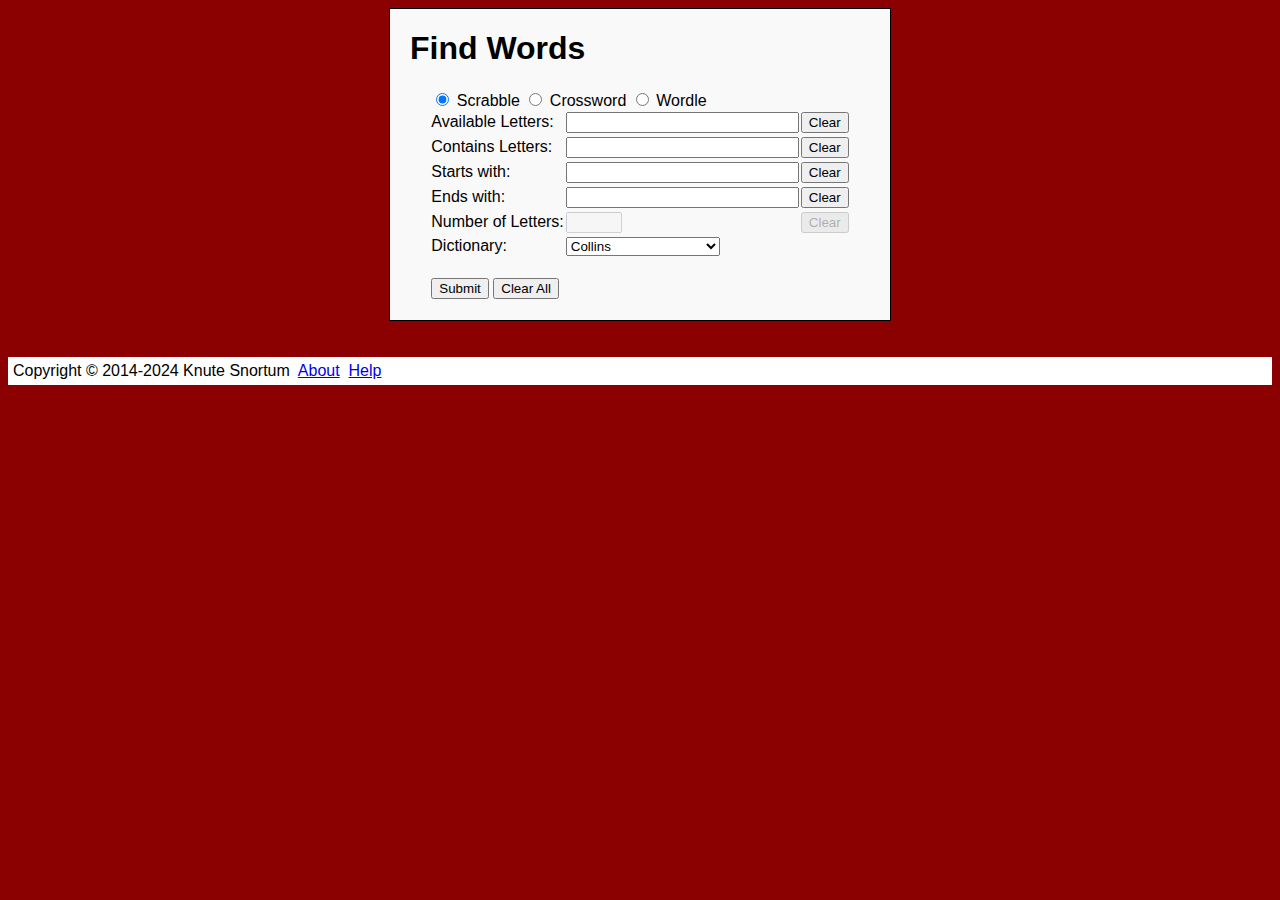
<file: index.html>
<!DOCTYPE html>
<html lang="en">
<head>
    <meta charset="UTF-8">
    <title>FindWords - Find words for Scrabble, Crosswords, or Wordle</title>
    <meta description="This site helps you find guesses for words in games like Scrabble, Wordle, or crossword puzzles. Enter what you know about the word and a list of possible guesses is displayed.">
    <script src="js/find-words.js"></script>
    <link rel="stylesheet" href="css/find-words.css"/>
    <link rel="icon" type="image/x-icon" href="images/letter-S.ico">
</head>
<body>

<div id="main">

<h1>Find Words</h1>

<form id="form" autocomplete="on" action="javascript:void(0);">
    <table border="0">
        <tr>
            <td colspan="2">
                <input type="radio" id="scrabble" name="type_of_game" value="scrabble" onclick="typeOfGameProcess()" checked>
                <label for="scrabble">Scrabble</label>
                <input type="radio" id="crossword" name="type_of_game" value="crossword" onclick="typeOfGameProcess()">
                <label for="type_of_game">Crossword</label>
                <input type="radio" id="wordle" name="type_of_game" value="wordle" onclick="typeOfGameProcess()">
                <label for="wordle">Wordle</label>
            </td>
        </tr>

        <tr>
            <td><span id="letters_label">Available Letters:</span></td>
            <td><input type="text" id="letters" size="26" maxlength="26"></td>
            <td><input type="button" id="letters_clear" value="Clear" onclick="clearLetters()"></td>
        </tr>
        <tr><td colspan="3"><small><span class="error" id="letters_error"></span></small></td></tr>

        <tr>
            <td>Contains Letters:</td>
            <td><input type="text" id="contains" size="26" maxlength="26"></td>
            <td><input type="button" value="Clear" onclick="clearContains()"></td>
            <tr><td colspan="3"><small><span class="error" id="contains_error"></span></small></td></tr>
        </tr>
        <tr>
            <td>Starts with:</td>
            <td><input type="text" id="starts_with" size="26" maxlength="26"></td>
            <td><input type="button" value="Clear" onclick="clearStartsWith()"></td>
            <tr><td colspan="3"><small><span class="error" id="starts_with_error"></span></small></td></tr>
        </tr>
        <tr>
            <td>Ends with:</td>
            <td><input type="text" id="ends_with" size="26" maxlength="26"></td>
            <td><input type="button" value="Clear" onclick="clearEndsWith()"></td>
            <tr><td colspan="3"><small><span class="error" id="ends_with_error"></span></small></td></tr>
        </tr>
        <tr>
            <td>Number of Letters:</td>
            <td><input type="number" min=0 max=26 id="number_of_letters" disabled></td>
            <td><input type="button" id="number_of_letters_clear" value="Clear" onclick="clearNumberOfLetters()" disabled></td>
            <tr><td colspan="3"><small><span class="error" id="number_of_letters_error"></span></small></td></tr>
        </tr>
        <tr>
            <td>Dictionary:</td>
            <td>
                <select id="dicts">
                    <option name="dicts" value="ospd">OSPD</option>
                    <option name="dicts" value="twl">TWL</option>
                    <option name="dicts" value="words">Words</option>
                    <option name="dicts" value="collins" selected>Collins</option>
                    <option name="dicts" value="collins_define">Collins with definitions</option>
                </select>
            </td>
        </tr>
        <tr><td>&nbsp;</td></tr>
        <tr>
            <td colspan="3">
                <input type="submit" onclick="findWords()">
                <button onclick="clearAll()">Clear All</button>
            </td>
        </tr>
    </table>
</form>

</div>

<br>
<div id="words" hidden></div>
<br>

<div id="footer">
    Copyright &copy; 2014-2024 Knute Snortum&nbsp;
    <a href="about.html" target="_self">About</a>&nbsp;
    <a href="help.html" target="_self">Help</a>
</div>

</body>
</html>
</file>
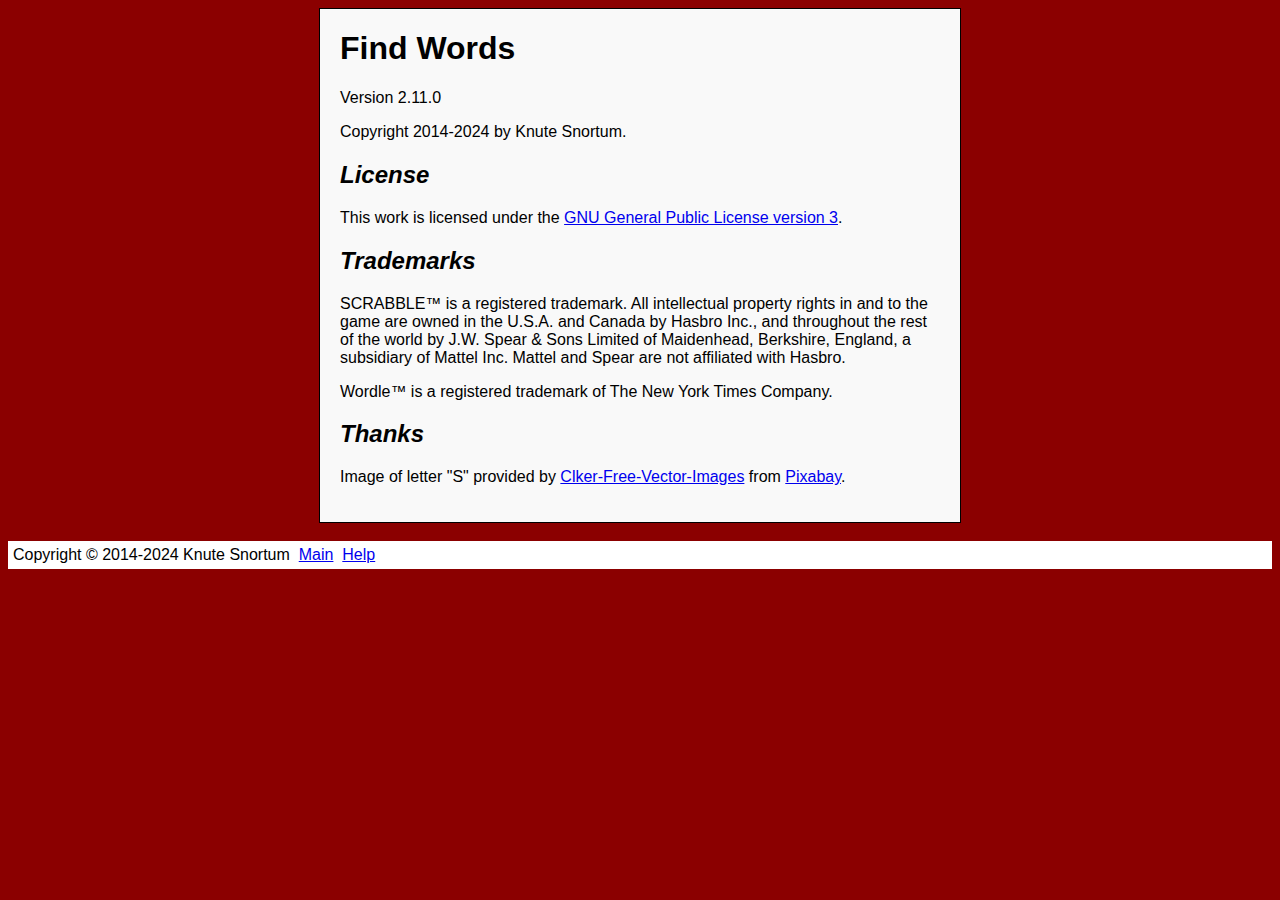
<file: about.html>
<!DOCTYPE html>
<html>
<head>
	<title>About - Information about Find Words</title>
	<meta description="This page provides information about the Find Words site.">
	<link rel="stylesheet" href="css/find-words.css"/>
	<link rel="stylesheet" href="css/help.css"/>
</head>
<body>
<div id="main">
<h1>Find Words</h1>
<p>
	Version 2.11.0
</p>
<p>
	Copyright 2014-2024 by Knute Snortum.
</p>
<h2>License</h2>
<p>
	This work is licensed under the <a rel="license" href="https://www.gnu.org/licenses/gpl-3.0.html" target="_blank">
	GNU General Public License version 3</a>.
</p>
<h2>Trademarks</h2>
<p>
	SCRABBLE&trade; is a registered trademark. All intellectual property rights in and to the game
	are owned in the U.S.A. and Canada by Hasbro Inc., and throughout the rest of the world by
	J.W. Spear & Sons Limited of Maidenhead, Berkshire, England, a subsidiary of Mattel Inc.
	Mattel and Spear are not affiliated with Hasbro.
</p>
<p>
	Wordle&trade; is a registered trademark of The New York Times Company.
</p>
<h2>Thanks</h2>
<p>
	Image of letter "S" provided by
	<a href="https://pixabay.com/users/clker-free-vector-images-3736/?utm_source=link-attribution&amp;utm_medium=referral&amp;utm_campaign=image&amp;utm_content=33756" target="_blank">
	Clker-Free-Vector-Images</a> from
	<a href="https://pixabay.com/?utm_source=link-attribution&amp;utm_medium=referral&amp;utm_campaign=image&amp;utm_content=33756" target="_blank">
	Pixabay</a>.
</p>
</div>
<br>
<div id="footer">
    Copyright &copy; 2014-2024 Knute Snortum&nbsp;
    <a href="index.html" target="_self">Main</a>&nbsp;
    <a href="help.html" target="_self">Help</a>
</div>
</body>
</html>
</file>
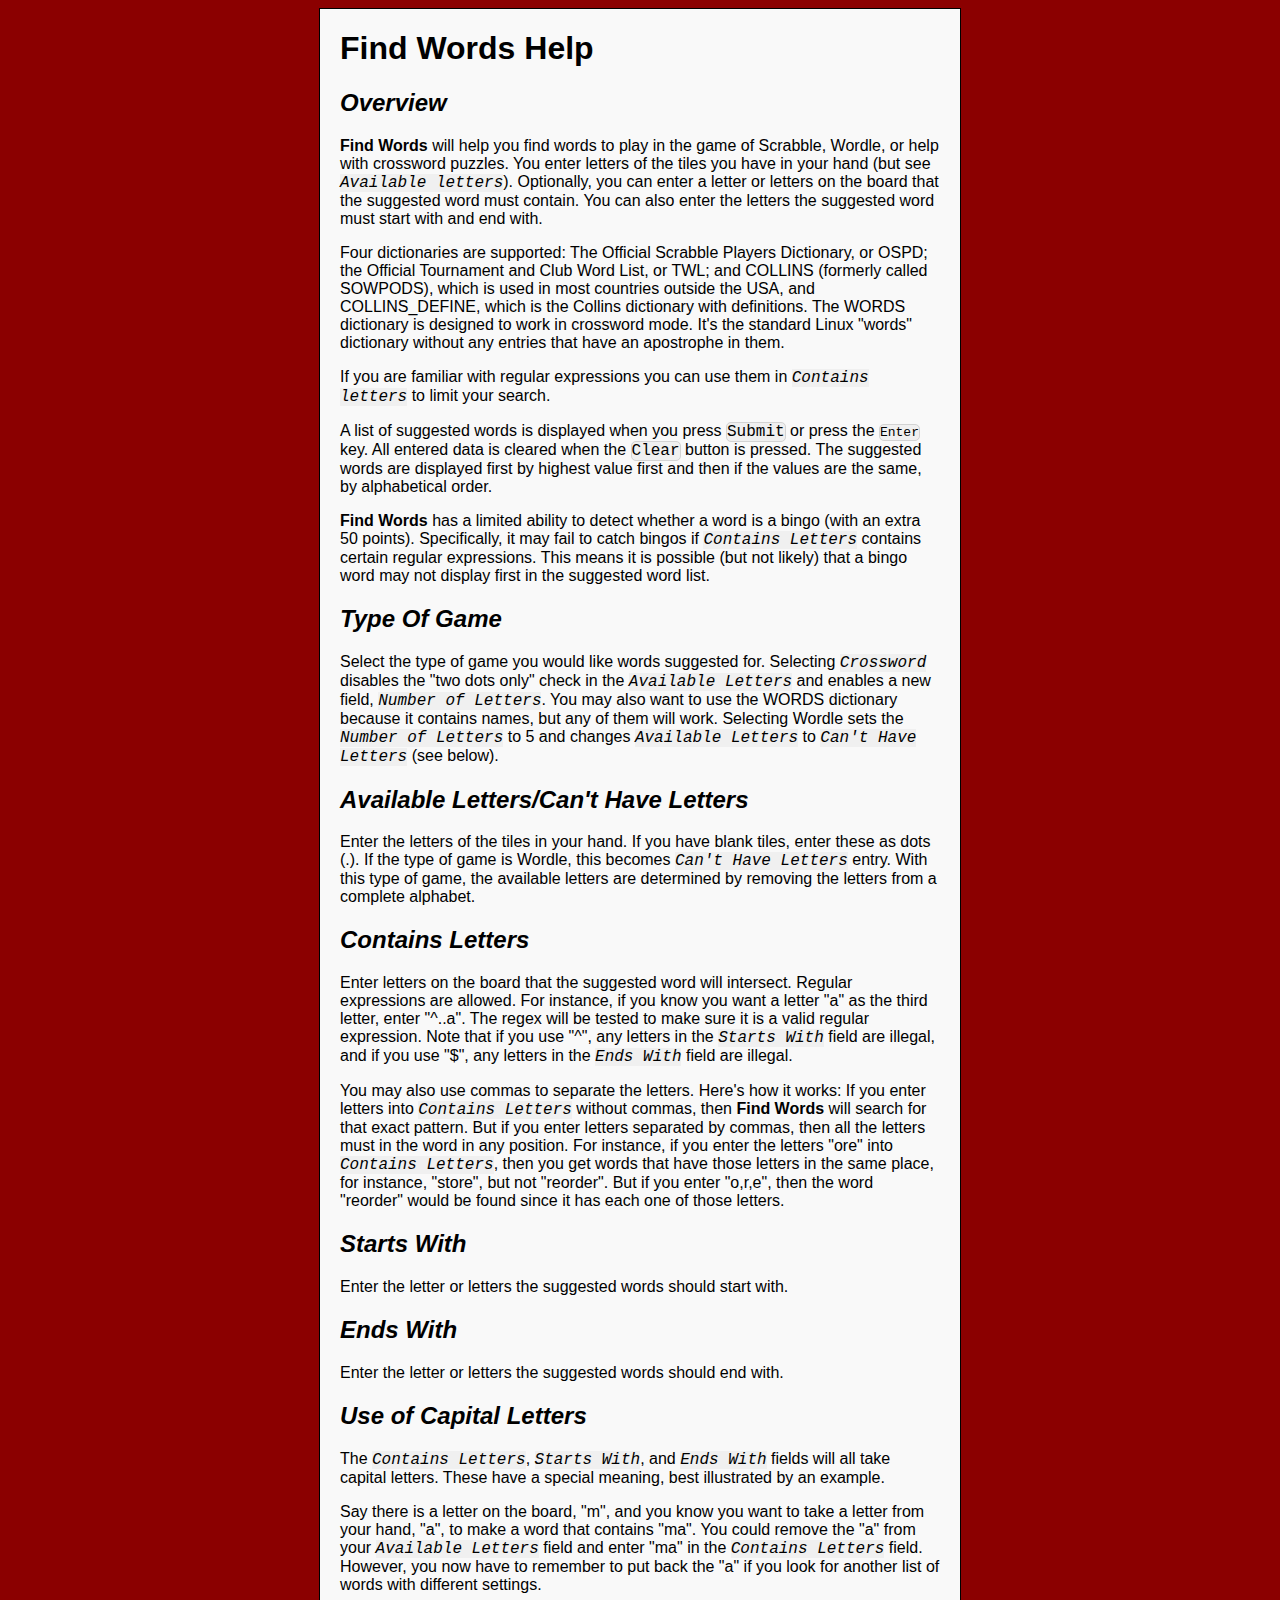
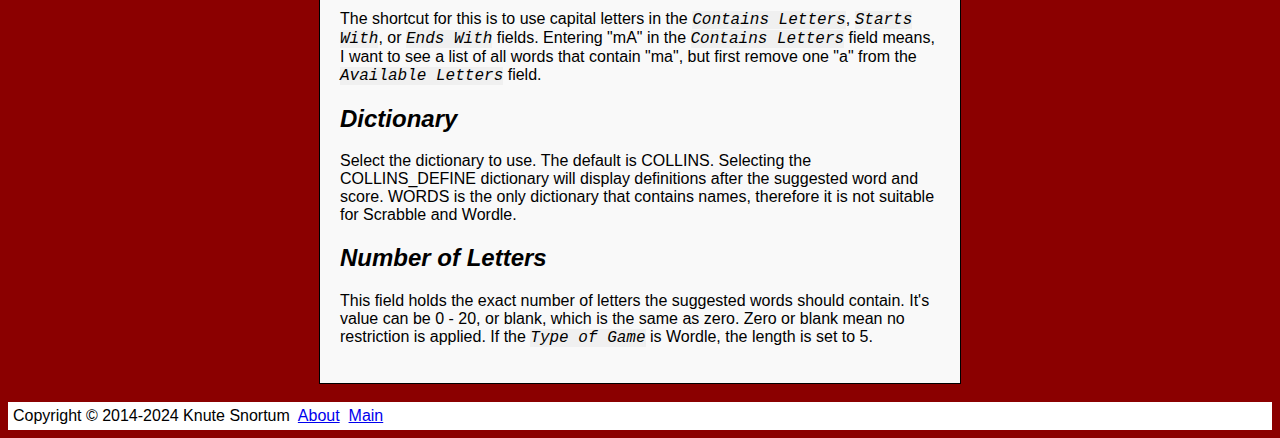
<file: help.html>
<!DOCTYPE html>
<html>
<head>
	<title>Help - Help for using Find Words for Scrabble, Crosswords, and Wordle</title>
	<meta description="This page displays extensive help for using the Find Words site.">
	<link rel="stylesheet" href="css/find-words.css"/>
	<link rel="stylesheet" href="css/help.css"/>
</head>
<body>
<div id="main">
<h1>Find Words Help</h1>

<h2>Overview</h2>
<p>
	<span class="emphasis">Find Words</span> will help you find words to play in
	the game of Scrabble, Wordle, or help with crossword puzzles.
	You enter letters of the tiles you have in your hand (but see
	<span class="quote">Available letters</span>).  Optionally, you can enter
	a letter or letters on the board that the suggested word must contain.  You can 
	also enter the letters the suggested word must start with and end with.
</p>
<p>
	Four dictionaries are supported: The Official Scrabble Players Dictionary, or OSPD;
	the Official Tournament and Club Word List, or TWL; and COLLINS (formerly called
	SOWPODS), which is used in most countries outside the USA, and COLLINS_DEFINE,
	which is the Collins dictionary with definitions.  The WORDS dictionary is designed
	to work in crossword mode.  It's the standard Linux "words" dictionary without any
	entries that have an apostrophe in them.
</p>
<p>
	If you are familiar with regular expressions you can use them in
	<span class="quote">Contains letters</span> to limit your search.
</p>
<p>
	A list of suggested words is displayed when you press <span class="button">
	Submit</span> or press the <span class="key">Enter</span> key.  All entered data
	is cleared when the <span class="button">Clear</span> button is pressed.
	The suggested words are displayed first by highest value first and then if the
	values are the same, by alphabetical order.
</p>
<p>
	<span class="emphasis">Find Words</span> has a limited ability to detect
	whether a word is a bingo (with an extra 50 points).  Specifically, it may fail
	to catch bingos if <span class="quote">Contains Letters</span> contains certain
	regular expressions.  This means it is possible (but not
	likely) that a bingo word may not display first in the suggested word list.
</p>

<h2>Type Of Game</h2>
<p>
	Select the type of game you would like words suggested for.  Selecting
	<span class="quote">Crossword</span> disables
	the "two dots only" check in the <span class="quote">Available Letters</span> and enables a
	new field, <span class="quote">Number of Letters</span>.  You may also want to use the WORDS
	dictionary because it contains names, but any of them will work.  Selecting
	Wordle sets the <span class="quote">Number of Letters</span> to 5 and changes
	<span class="quote">Available Letters</span> to <span class="quote">Can't Have Letters</span>
	(see below).
</p>

<h2>Available Letters/Can't Have Letters</h2>
<p>
	Enter the letters of the tiles in your hand.  If you have blank tiles, enter these as
	dots (.).  If the type of game is Wordle, this becomes
	<span class="quote"> Can't Have Letters</span> entry.  With this type of game, the available
	letters are determined by removing the letters from a complete alphabet.
</p>

<h2>Contains Letters</h2>
<p>	
	Enter letters on the board that the suggested word will intersect.  
	Regular expressions are allowed.  For instance, if you know you want a letter "a"
	as the third letter, enter "^..a".
	The regex will be tested to make sure it is a valid regular expression.  Note
	that if you use "^", any letters in the <span class="quote">Starts With</span>
	field are illegal, and if you use "$", any letters in the
	<span class="quote">Ends With</span> field are illegal.
</p>
<p>
	You may also use commas to separate the letters.  Here's how it works:  If you enter
	letters into <span class="quote">Contains Letters</span> without commas, then 
	<span class="emphasis">Find Words</span> will search for that exact pattern.  But if
	you enter letters separated by commas, then all the letters must in the word in any
	position.  For instance, if you enter the letters "ore" into <span class="quote">Contains Letters</span>,
	then you get words that have those letters in the same place, for instance, "store", but not
	"reorder".  But if you enter "o,r,e", then the word "reorder" would be found since it has
	each one of those letters.
</p>

<h2>Starts With</h2>
<p>
	Enter the letter or letters the suggested words should start with. 
</p>

<h2>Ends With</h2>
<p>
	Enter the letter or letters the suggested words should end with. 
</p>

<h2>Use of Capital Letters</h2>
<p>
	The <span class="quote">Contains Letters</span>, <span class="quote">Starts With</span>,
	and <span class="quote">Ends With</span> fields will all take capital
	letters.  These have a special meaning, best illustrated by an example.  
</p>
<p>
	Say there is a letter on the board, "m", and you know you want to take a letter from
	your hand, "a", to make a word that contains "ma".  You could remove the "a" from your
	<span class="quote">Available Letters</span> field and enter "ma" in the <span class="quote">
	Contains Letters</span> field.  However, you now have to remember to put back the "a"
	if you look for another list of words with different settings.
</p>
<p>
	The shortcut for this is to use capital letters in the <span class="quote">
	Contains Letters</span>, <span class="quote">Starts With</span>, or <span class="quote">
	Ends With</span> fields.  Entering "mA" in the <span class="quote">Contains Letters</span>
	field means, I want to see a list of all words that contain "ma", but first remove one
	"a" from the <span class="quote">Available Letters</span> field.
</p>

<h2>Dictionary</h2>
<p>
	Select the dictionary to use.  The default is COLLINS.  Selecting the COLLINS_DEFINE
	dictionary will display definitions after the suggested word and score.  WORDS is the only
	dictionary that contains names, therefore it is not suitable for Scrabble and Wordle.
</p>

<h2>Number of Letters</h2>
<p>
	This field holds the exact number of letters the suggested words should
	contain.  It's value can be 0 - 20, or blank, which is the same as zero.  Zero or blank
	mean no restriction is applied.  If the <span class="quote">Type of Game</span> is
	Wordle, the length is set to 5.
</p>
</div>
<br>
<div id="footer">
    Copyright &copy; 2014-2024 Knute Snortum&nbsp;
    <a href="about.html" target="_self">About</a>&nbsp;
    <a href="index.html" target="_self">Main</a>
</div>

</body>
</html>
</file>
<file: css/find-words.css>
body {
	font-family: Arial, Helvetica, san-serif;
	background-color: darkred;
}

table {
	margin: auto;
	border-collapse: collapse;
	border-spacing: 10;
}

div#main {
	border: 1px solid black;
	padding: 0px 20px 20px 20px;
	width: 460px;
	margin: auto;
	background-color: #f9f9f9;
}

div#words {
    padding: 20px 20px 20px 20px;
	width: 460px;
	margin: auto;
	background-color: #f9f9f9;
}

div#footer {
    background-color: white;
    padding: 5px 5px 5px 5px;
}

table.bordered {
	border: 1px solid lightgrey;
}
  
table.noborder {
	border: none;
} 

.error {
    color: red;
}
</file>
<file: css/help.css>
div#main {
	border: 1px solid black;
	width: 600px;
	margin: auto;
	background-color: #f9f9f9;
}

h2 {
    font-style: italic;
    border-radius: 5px;
}

.emphasis {
    font-weight: bold;
}

.quote {
    background-color: #f0f0f0;
    font-family: Courier, fixed;
    font-style: italic;
}

.button {
    background-color: #f0f0f0;
    font-family: Courier, fixed;
    font-size: medium;
    border: thin solid lightgray;
    border-radius: 5px;
}

.key {
    background-color: #f0f0f0;
    font-family: fixed, monospace, Courier, Courier New;
    font-size: small;
    border: thin solid lightgray;
    border-radius: 5px;
}
</file>
